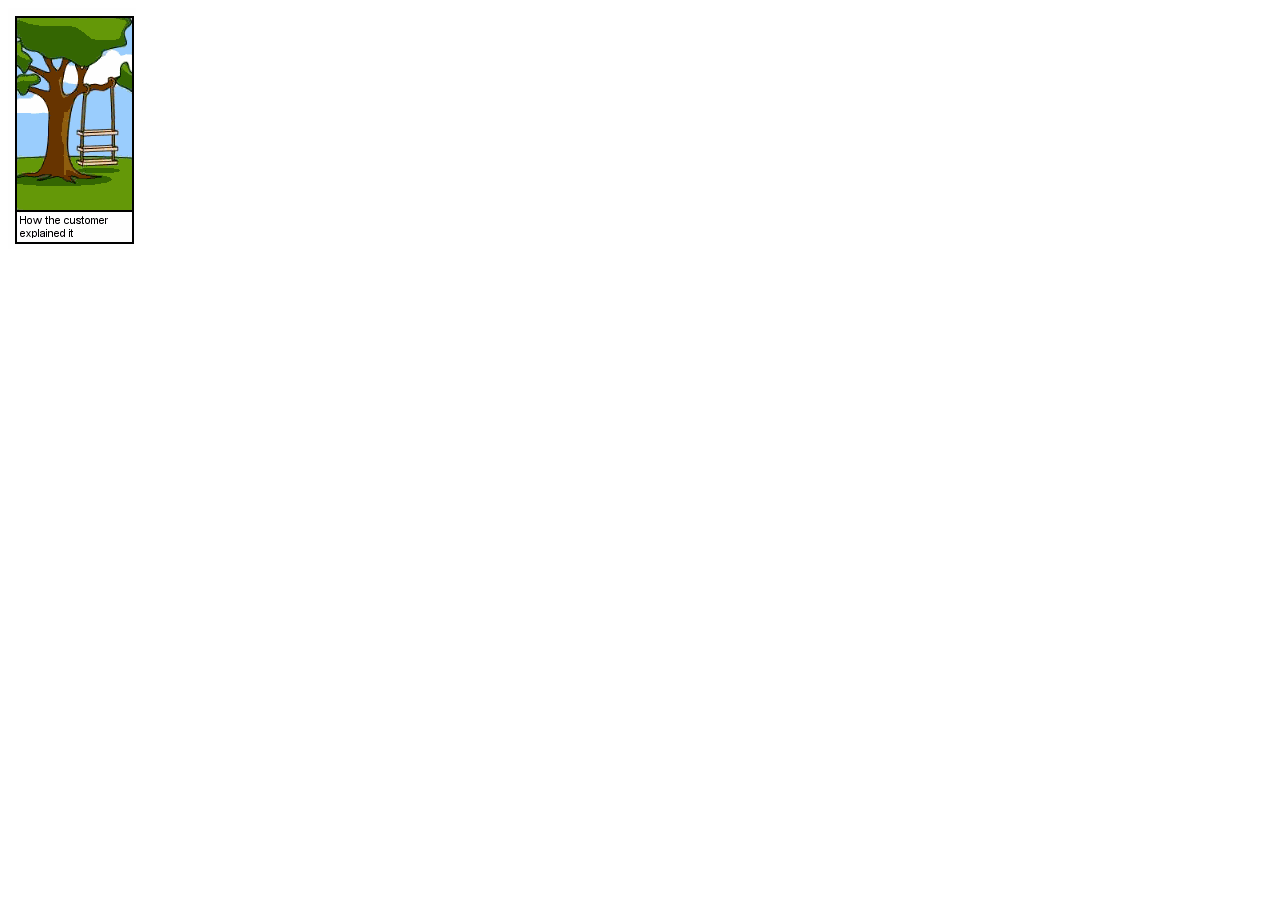
<file: index.html>
<!DOCTYPE HTML>

<html>

<head>
  <title>responsivedesign2</title>
  <link rel="stylesheet" href="responsive.css"/>
  <meta charset="utf-8" />
</head>

<body>
	<div class="software"></div>
</body>
</html>
</file>
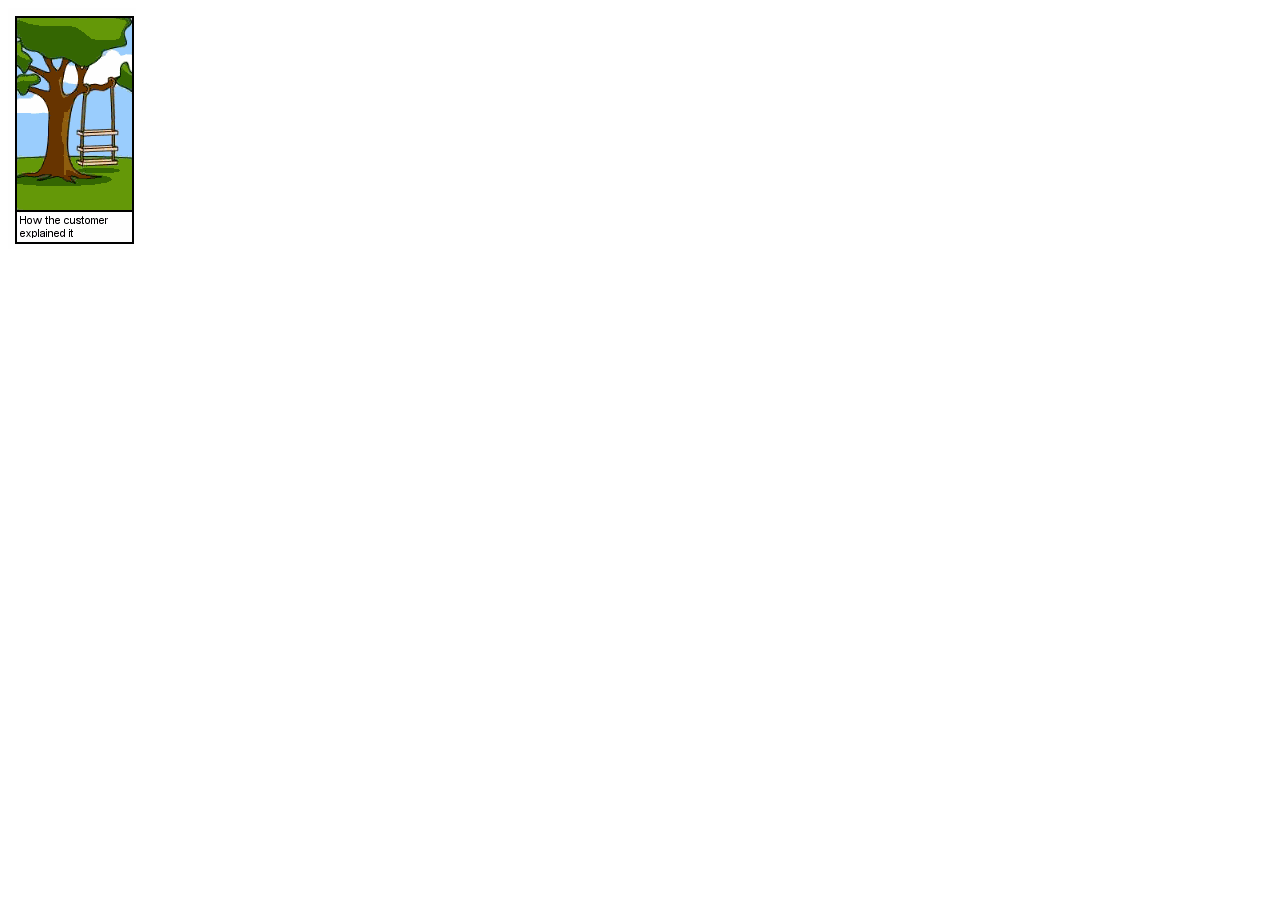
<file: index1.html>
<!DOCTYPE HTML>

<html>

<head>
  <title>responsivedesign2</title>
  <link rel="stylesheet" href="responsive1.css"/>
  <meta charset="utf-8" />
</head>

<body>
	<div class="software"></div>
</body>
</html>
</file>
<file: responsive.css>
.software {
	background-image: url("software.png");
}


/* Top left */
@media (min-width: 1200px) {
	.software {
		width: 128px;
		height: 241px;
		background-position: -1px 0px;
	}
}


/* 2nd from top-left */
@media (min-width: 1100px) and (max-width: 1200px) {
	.software {
		width: 128px;
		height: 241px;
		background-position: 512px 0px;
	}
}


/* 3rd from top=left */
@media (min-width: 1000px) and (max-width: 1100px) {
	.software {
		width: 128px;
		height: 241px;
		background-position: 385px 0px;
	}
}


/* 2nd from top-right */
@media (min-width: 900px) and (max-width: 1000px) {
	.software {
		width: 128px;
		height: 241px;
		background-position: 258px 0px;
	}
}


/* top-right */
@media (min-width: 800px) and (max-width: 900px) {
	.software {
		width: 128px;
		height: 241px;
		background-position: 132px 0px;
	}
}


/* Bottom left */
@media (min-width: 700px) and (max-width: 800px) {
	.software {
		width: 128px;
		height: 239px;
		background-position: -2px -241px;
	}
}


/* 2nd from bottom-left */
@media (min-width: 600px) and (max-width: 700px) {
	.software {
		width: 128px;
		height: 241px;
		background-position: 512px -241px;
	}
}


/* 3rd from bottom=left */
@media (min-width: 500px) and (max-width: 600px) {
	.software {
		width: 128px;
		height: 239px;
		background-position: 385px -241px;
	}
}


/* 2nd from bottom-right */
@media (min-width: 400px) and (max-width: 500px) {
	.software {
		width: 128px;
		height: 239px;
		background-position: 258px -241px;
	}
}


/* bottom-right */
@media (max-width: 400px) {
	.software {
		width: 128px;
		height: 239px;
		background-position: 130px -241px;
	}
}
</file>
<file: responsive1.css>
.software {
	background-image: url("software.png");
}


/* Top left */
@media (min-width: 1200px) {
	.software {
		width: 128px;
		height: 241px;
		background-position: -1px 0px;
	}
}


/* 2nd from top-left */
@media (min-width: 1100px) and (max-width: 1200px) {
	.software {
		width: 128px;
		height: 241px;
		background-position: 512px 0px;
	}
}


/* 3rd from top=left */
@media (min-width: 1000px) and (max-width: 1100px) {
	.software {
		width: 128px;
		height: 241px;
		background-position: 385px 0px;
	}
}


/* 2nd from top-right */
@media (min-width: 900px) and (max-width: 1000px) {
	.software {
		width: 128px;
		height: 241px;
		background-position: 258px 0px;
	}
}


/* top-right */
@media (min-width: 800px) and (max-width: 900px) {
	.software {
		width: 128px;
		height: 241px;
		background-position: 132px 0px;
	}
}


/* Bottom left */
@media (min-width: 700px) and (max-width: 800px) {
	.software {
		width: 128px;
		height: 239px;
		background-position: -2px -241px;
	}
}


/* 2nd from bottom-left */
@media (min-width: 600px) and (max-width: 700px) {
	.software {
		width: 128px;
		height: 241px;
		background-position: 512px -241px;
	}
}


/* 3rd from bottom=left */
@media (min-width: 500px) and (max-width: 600px) {
	.software {
		width: 128px;
		height: 239px;
		background-position: 385px -241px;
	}
}


/* 2nd from bottom-right */
@media (min-width: 400px) and (max-width: 500px) {
	.software {
		width: 128px;
		height: 239px;
		background-position: 258px -241px;
	}
}


/* bottom-right */
@media (max-width: 400px) {
	.software {
		width: 128px;
		height: 239px;
		background-position: 130px -241px;
	}
}
</file>
